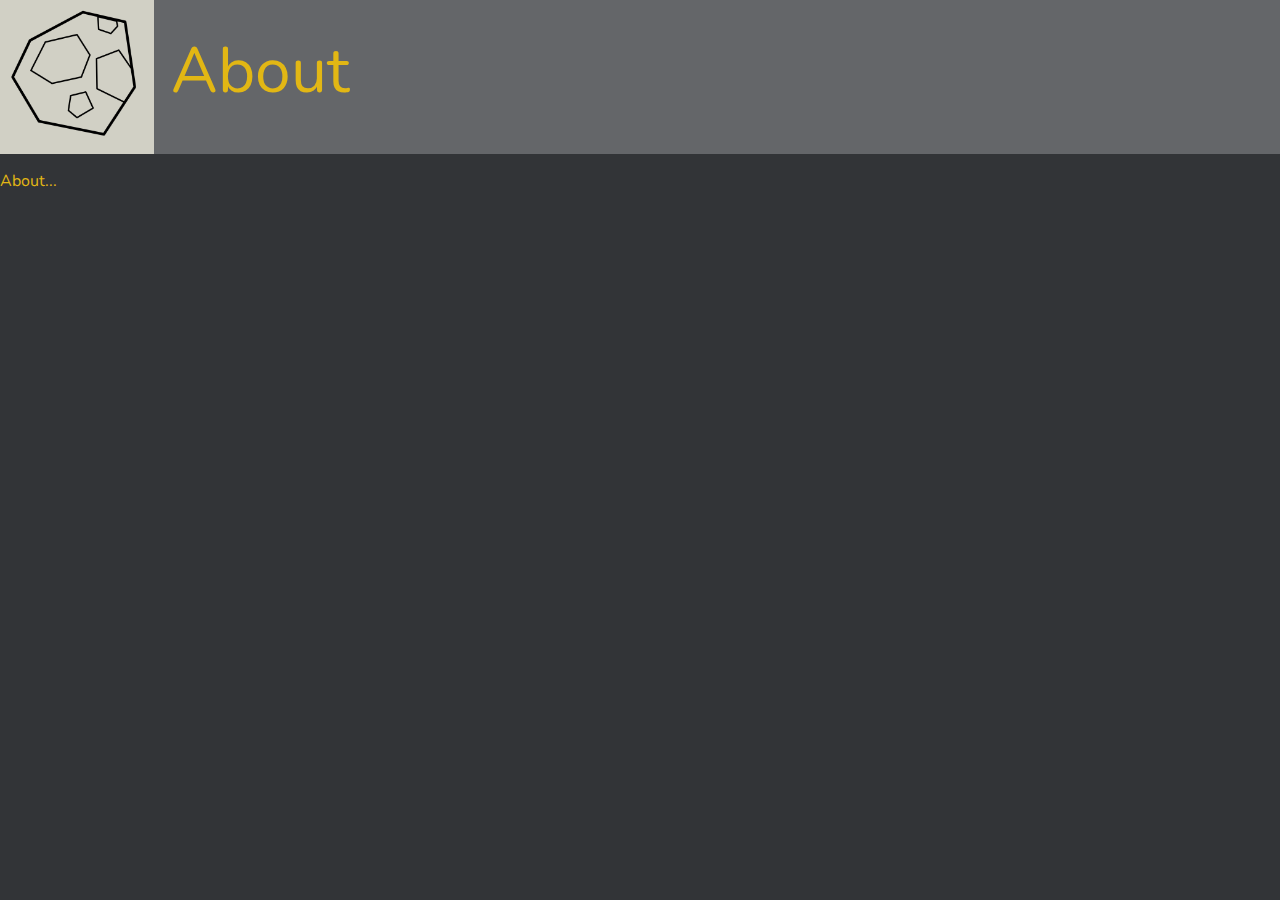
<file: about.html>
<!DOCTYPE html>
<html>
  <head>
    <link rel="stylesheet" href="style.css">

    <meta charset="utf8">

    <link rel="preconnect" href="https://fonts.gstatic.com">
    <link rel="stylesheet" href="https://fonts.googleapis.com/css2?family=Nunito:ital,wght@0,400;0,600;1,400&display=swap">

    <title>mozl - About</title>
  </head>
  <body>
    <div class="Menü">
      <a href="index.html"><img src="Pictures/MoonMozl.png" class="MenüPicture" style="background-color: var(--bgImg2);"></img></a>
      <span>About</span>
    </div>
    <p>
      About...
    </p>
  </body>
</html>
</file>
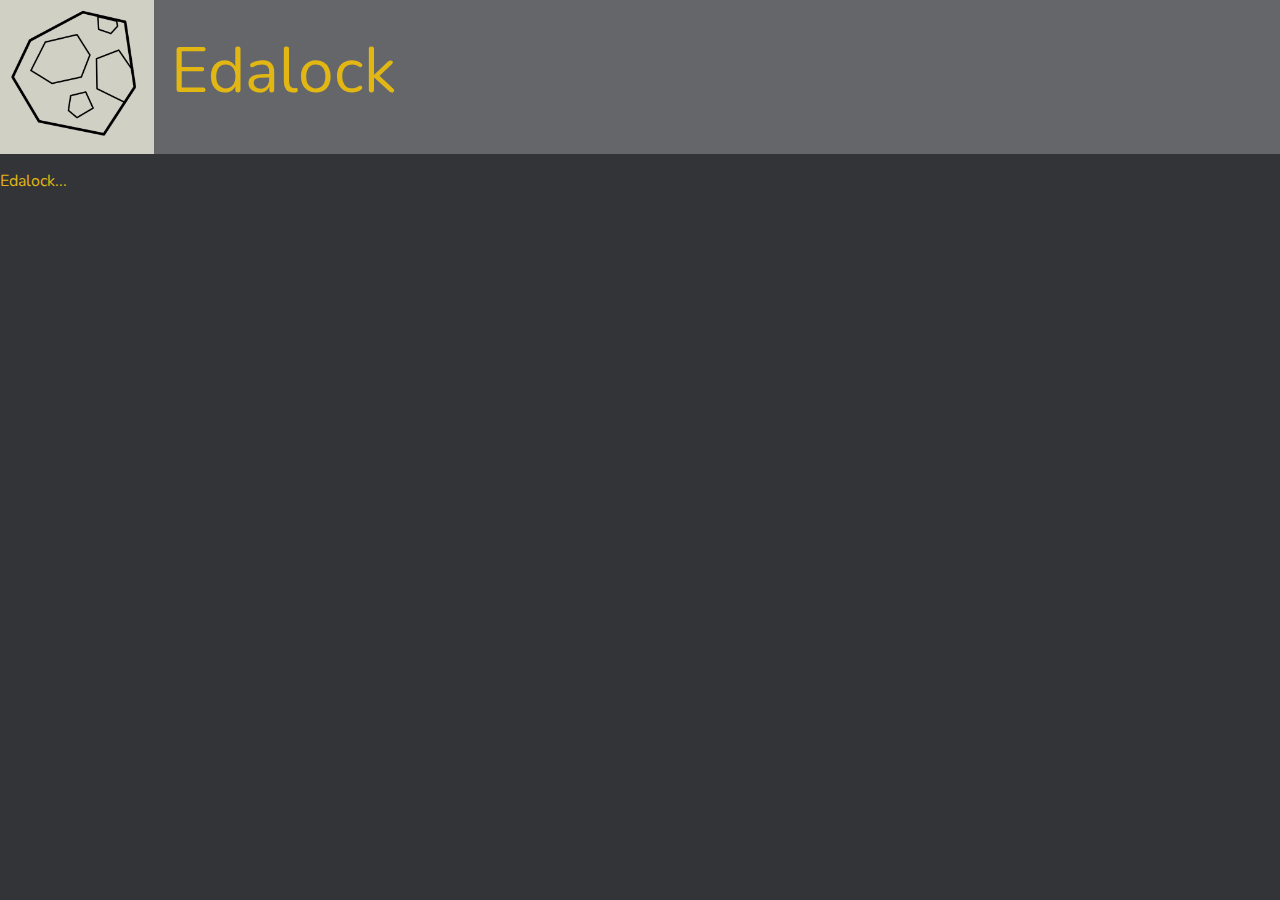
<file: edalock.html>
<!DOCTYPE html>
<html>
  <head>
    <link rel="stylesheet" href="style.css">

    <meta charset="utf8">

    <link rel="preconnect" href="https://fonts.gstatic.com">
    <link rel="stylesheet" href="https://fonts.googleapis.com/css2?family=Nunito:ital,wght@0,400;0,600;1,400&display=swap">

    <title>mozl - Edalock</title>
  </head>
  <body>
    <div class="Menü">
      <a href="index.html"><img src="Pictures/MoonMozl.png" class="MenüPicture" style="background-color: var(--bgImg2);"></img></a>
      <span>Edalock</span>
    </div>
    <p>
      Edalock...
    </p>
  </body>
</html>
</file>
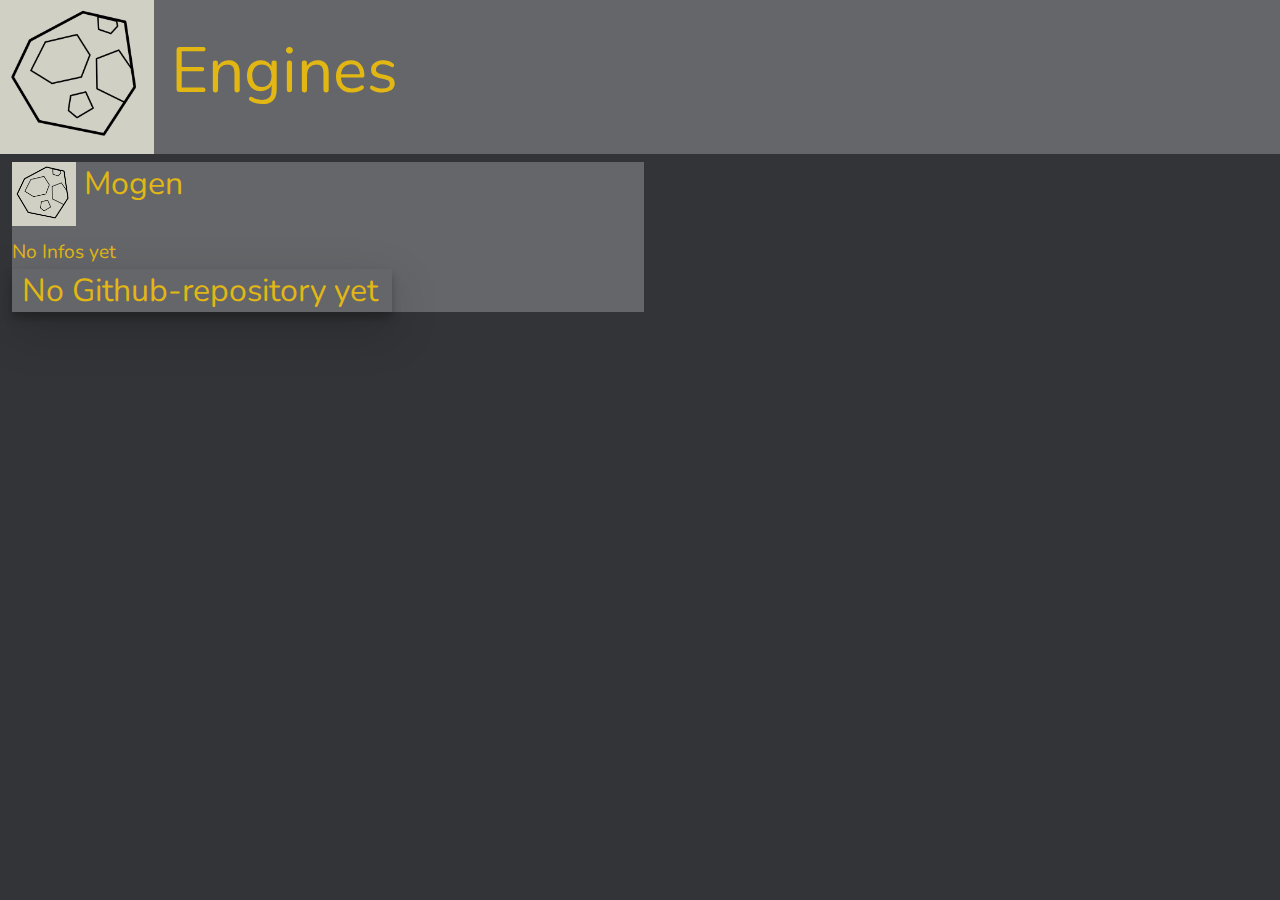
<file: engines.html>
<!DOCTYPE html>
<html>
  <head>
    <link rel="stylesheet" href="style.css">

    <meta charset="utf8">

    <link rel="preconnect" href="https://fonts.gstatic.com">
    <link rel="stylesheet" href="https://fonts.googleapis.com/css2?family=Nunito:ital,wght@0,400;0,600;1,400&display=swap">

    <title>mozl - Engines</title>
  </head>
  <body>
    <div class="Menü">
      <a href="index.html"><img src="Pictures/MoonMozl.png" class="MenüPicture" style="background-color: var(--bgImg2);"></img></a>
      <span>Engines</span>
    </div>
    <div style="padding:8px;">
      <div class="UnderPress">
        <a href="" style="vertical-align: top;"><img src="Pictures/MoonMozl.png" class="MenüPicture" style="background-color: var(--bgImg2);"></img></a>
        <span>Mogen</span>
        <span style="font-size: 0.6em;"><br>No Infos yet</span>
        <br>
        <a class="buttonLink" href="" style="font-size: 1em">No Github-repository yet</a>
      </div>
    </div>
  </body>
</html>
</file>
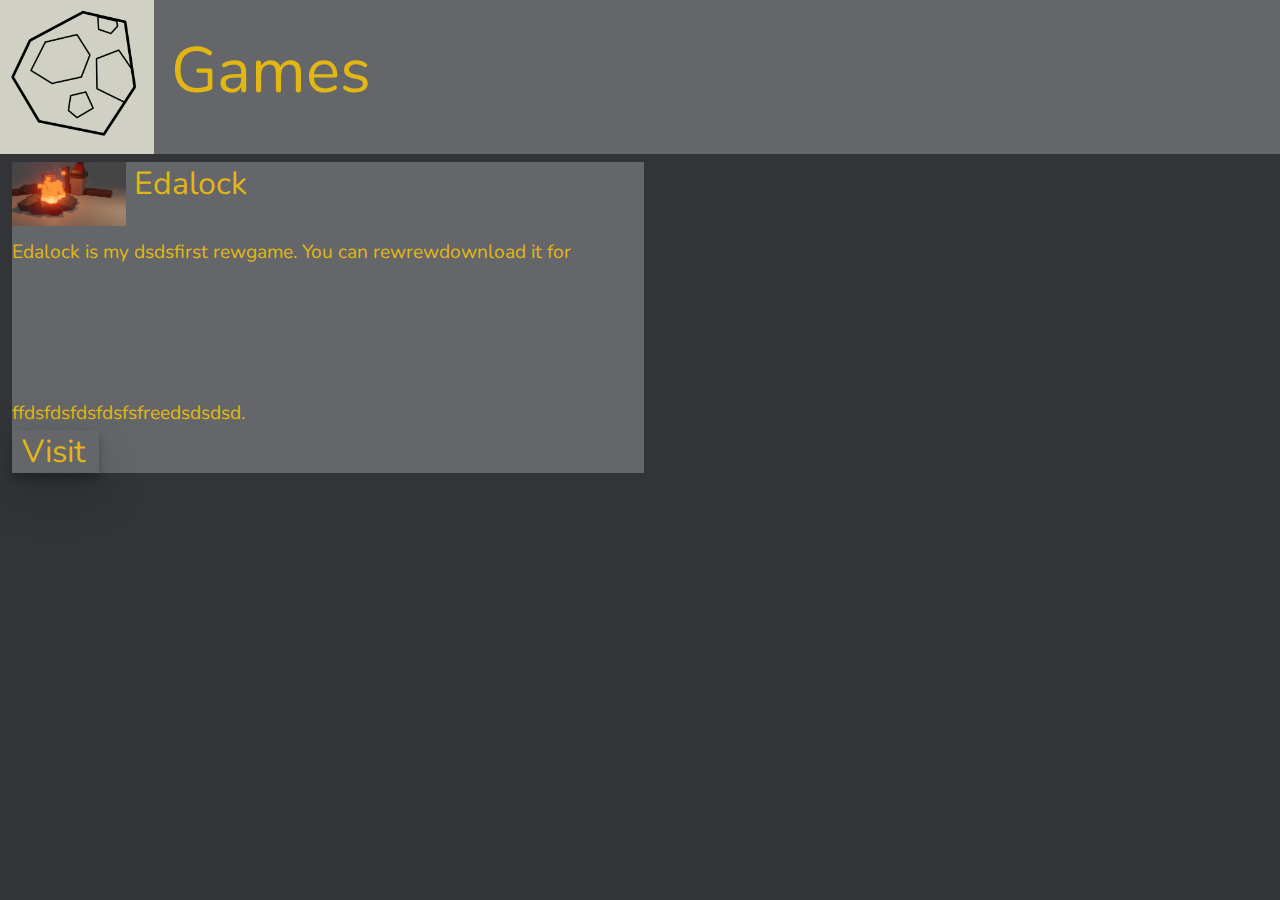
<file: games.html>
<!DOCTYPE html>
<html>
  <head>
    <link rel="stylesheet" href="style.css">

    <meta charset="utf8">

    <link rel="preconnect" href="https://fonts.gstatic.com">
    <link rel="stylesheet" href="https://fonts.googleapis.com/css2?family=Nunito:ital,wght@0,400;0,600;1,400&display=swap">

    <title>mozl - Games</title>
  </head>
  <body>
    <div class="Menü">
      <a href="index.html"><img src="Pictures/MoonMozl.png" class="MenüPicture" style="background-color: var(--bgImg2);"></img></a>
      <span>Games</span>
    </div>
    <div style="padding:8px;">
      <div class="UnderPress">
        <a href="https://mozl.itch.io/edalock" target=”_blank” style="vertical-align: top;"><img src="Pictures/Background.png" class="MenüPicture" style="background-color: var(--bgImg2);"></img></a>
        <span>Edalock</span>
        <span style="font-size: 0.6em;"><br>Edalock is my dsdsfirst rewgame. You can rewrewdownload it for ffdsfdsfdsfdsfsfreedsdsdsd.</span>
        <video autoplay width="250">
          <source src="https://raw.githubusercontent.com/volexid/volexid.github.io/main/rick-astley-never-gonna-give-you-up-official-music-video.mp4" type="video/mp4">
        </video>
        <br>
        <a class="buttonLink" href="https://mozl.itch.io/edalock" target=”_blank” style="font-size: 1em">Visit</a>
      </div>
    </div>
  </body>
</html>
</file>
<file: style.css>
:root {
  --bgSaved: #323437;
  --bgImgSaved: #646669;
  --bgImg2Saved: #d1d0c5;
  --mSaved: #e2b714;
}
:root {
  --bg: #323437;
  --bgImg: #646669;
  --bgImg2: #d1d0c5;
  --m: #e2b714;
}
body{
  width: 100%;
  height: 100%;

  margin: 0;
  padding: 0;
  text-decoration: none;

  font-family: 'Nunito', sans-serif;

  background-color: var(--bg);
  color: var(--m);
}
.UnderPress{
  width: 50%;

  font-size: 2em;

  background-color: var(--bgImg);

  margin-left: 4px;
}
.MainPicture{
  position: absolute;
  top: 50%;
  right: 50%;
}
.Menü{
  width: 100%;

  font-size: 4em;

  background-color: var(--bgImg);
}
.MenüPicture{
  vertical-align: middle;

  transition: 0.5s;
  height: 2em;
}
.MenüPicture:hover{
  transition: 0.5s;
  height: 2.4em;
}
.top{
  position: absolute;
  top: 0;
}
.bottom{
  position: absolute;
  bottom: 0;
}
.left{
  position: absolute;
  left: 0;
}
.right{
  position: absolute;
  right: 0;
}
button{
  background-color: var(--bgImg);
  color: var(--m);

  border: 0;

  font-size: 5em;

  box-shadow: 0 6px 8px 0 rgba(0, 0, 0, 0.24), 0 17px 50px 0 rgba(0, 0, 0, 0.19);

  transition: all 0.5s;
  cursor: pointer;
}
button.disabled {
  opacity: 0.6;
  cursor: not-allowed;
}
button span {
  transition: 0.5s;
}
button span:after {
  content: '\00bb';
  opacity: 0;
  transition: 0.5s;
}
button:hover span {
  padding-right: 25px;
}
button:hover span:after {
  opacity: 1;
}
a.buttonLink{
  background-color: var(--bgImg);
  color: var(--m);

  border: 0;

  font-size: 5em;

  box-shadow: 0 6px 8px 0 rgba(0,0,0,0.24), 0 17px 50px 0 rgba(0,0,0,0.19);

  transition: all 0.5s;
  cursor: pointer;

  text-decoration: none;

  padding-left: 10px;
}
a.buttonLink.disabled {
  opacity: 0.6;
  cursor: not-allowed;
}
a.buttonLink:after {
  content: '\00bb';
  opacity: 0;
  transition: 0.5s;
}
a.buttonLink:hover {
  padding-right: 25px;
}
a.buttonLink:hover:after {
  opacity: 1;
}
</file>
